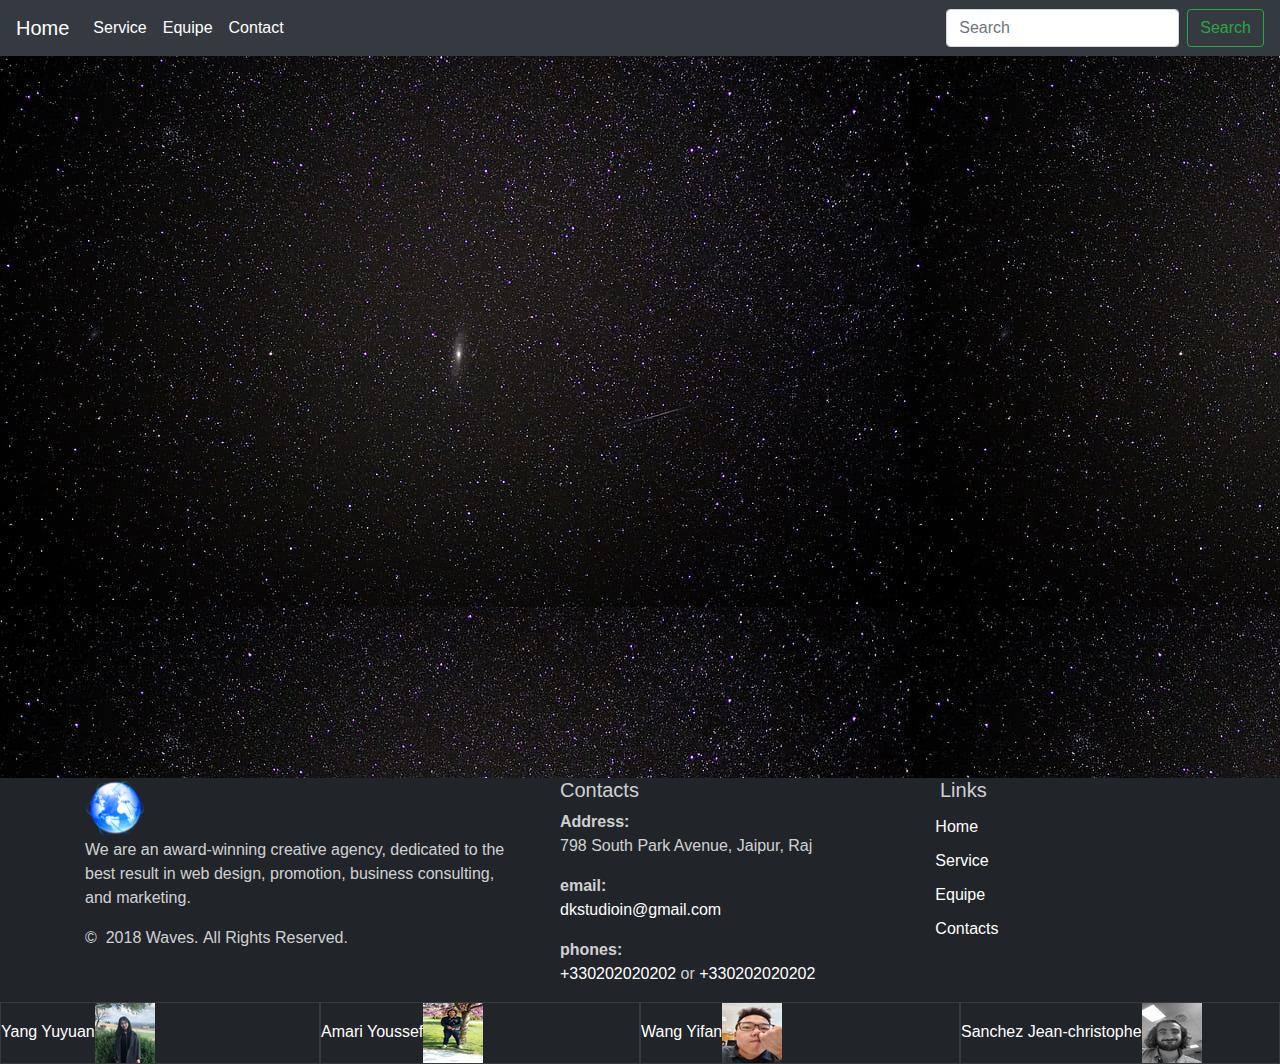
<file: index.html>
<!doctype html>

<html lang="en">
<head>
  <meta charset="utf-8">

  <title>Universal Consulting Company</title>
  <meta name="description" content="contact page">
  <meta name="author" content="Youssef Amari">
  
  <link rel="stylesheet" href="bootstrap/css/bootstrap.css">
  <link rel="stylesheet" href="../bootstrap/css/bootstrap.min.css">  
  <link rel="stylesheet" href="contact/css/contact.css">

  <!--NAV BAR-->
  <nav class="navbar navbar-expand-lg navbar-dark bg-dark">
    <!--go to index.html our main page-->
    <a class="navbar-brand" href="../index.html">Home</a>
    <button class="navbar-toggler" type="button" data-toggle="collapse" data-target="#navbarSupportedContent" aria-controls="navbarSupportedContent" aria-expanded="false" aria-label="Toggle navigation">
      <span class="navbar-toggler-icon"></span>
    </button>
  
    <div class="collapse navbar-collapse" id="navbarSupportedContent">
      <ul class="navbar-nav mr-auto">
        <li class="nav-item active">
          <!--go to services.html into the directory services-->
          <a class="nav-link" href="services/services.html">Service</a>
        </li>
        <li class="nav-item active">
          <!--go to equipe.html into the directory equipe-->
            <a class="nav-link" href="equipe/equipe.html">Equipe</a>
          </li>
          <li class="nav-item active">
          <!--go to contact.html into the directory contact-->
            <a class="nav-link" href="contact/contact.html">Contact</a>
          </li>
      </ul> 
      <!--search functionnality, not implemented yet-->
      <form class="form-inline my-2 my-lg-0">
        <input class="form-control mr-sm-2" type="search" placeholder="Search" aria-label="Search">
        <button class="btn btn-outline-success my-2 my-sm-0" type="submit">Search</button>
      </form>
    </div>
  </nav>
  <!--END OF NAV BAR-->

  <style>
    body {
    background-color:black;
    background-image:url(Images/stars.jpg);
    background-repeat: repeat;
    }

.relative2 {
  position: relative;
  top: 400px;
  }

  
.degrade {
    font-size: 50px;
    background: -webkit-gradient(linear, center top, center bottom, from(#ccffff), to(#003366));
    -webkit-background-clip: text;
    -webkit-text-fill-color: transparent;
}


#footer_to_bottom{
    width: 100%;
    margin-bottom: 50%;
}
  </style>  

</head>

<body>
    
    <marquee behavior="alternate" scrollamount="7" style="color:white;" class="relative2 degrade"  ><font size="15"><font face="Times New Roman">Universal Consulting Company</font></font></marquee>
      <!--END OF FORM-->

  <div id="footer_to_bottom"></div>
  <!--FOOTER-->
  <footer class="section footer-classic context-dark bg-image" style="background:#212529 ;">
    <div class="container">
      <div class="row row-30">
        <div class="col-md-4 col-xl-5">
          <div class="pr-xl-4"><a class="brand" href="../index.html"><img class="brand-logo-light" src="contact/image/globe.png" alt="company logo" width="60" height="60"></a>
            <p>We are an award-winning creative agency, dedicated to the best result in web design, promotion, business consulting, and marketing.</p>
            <!-- Rights-->
            <p class="rights"><span>©  </span><span class="copyright-year">2018</span><span> </span><span>Waves</span><span>. </span><span>All Rights Reserved.</span></p>
          </div>
        </div>
        <div class="col-md-4">
          <h5>Contacts</h5>
          <dl class="contact-list">
            <dt>Address:</dt>
            <dd>798 South Park Avenue, Jaipur, Raj</dd>
          </dl>
          <dl class="contact-list">
            <dt>email:</dt>
            <dd><a href="mailto:#">dkstudioin@gmail.com</a></dd>
          </dl>
          <dl class="contact-list">
            <dt>phones:</dt>
            <dd><a>+330202020202</a> <span>or</span> <a>+330202020202</a>
            </dd>
          </dl>
        </div>
        <div class="col-md-4 col-xl-3">
          <h5>Links</h5>
          <ul class="nav-list">
            <li><a href="../index.html">Home</a></li>
            <li><a href="../services/services.html">Service</a></li>
            <li><a href="../equipe/equipe.html">Equipe</a></li>
            <li><a href="../contact/contact.html">Contacts</a></li>
          </ul>
        </div>
      </div>
    </div>
    <div class="row no-gutters social-container">
      <div class="col"><a  href="https://fr.linkedin.com/in/jean-christophe-sanchez-41b06b171?trk=people-guest_profile-result-card_result-card_full-click">Yang Yuyuan<img src="contact/image/yuyuan.ico" alt="Card image cap"></a></div>
      <div class="col"><a  href="https://fr.linkedin.com/in/jean-christophe-sanchez-41b06b171?trk=people-guest_profile-result-card_result-card_full-click">Amari Youssef<img src="contact/image/youssef.ico" alt="Card image cap"></a></div>
      <div class="col"><a  href="https://fr.linkedin.com/in/jean-christophe-sanchez-41b06b171?trk=people-guest_profile-result-card_result-card_full-click">Wang Yifan<img src="contact/image/yifan.ico" alt="Card image cap"></a></div>
      <div class="col"><a  href="https://fr.linkedin.com/in/jean-christophe-sanchez-41b06b171?trk=people-guest_profile-result-card_result-card_full-click">Sanchez Jean-christophe<img src="contact/image/jc.ico" alt="Card image cap"></a></div>
    </div>
    
  </footer>
  <!--END OF FOOTER-->
</body>
</html>
</file>
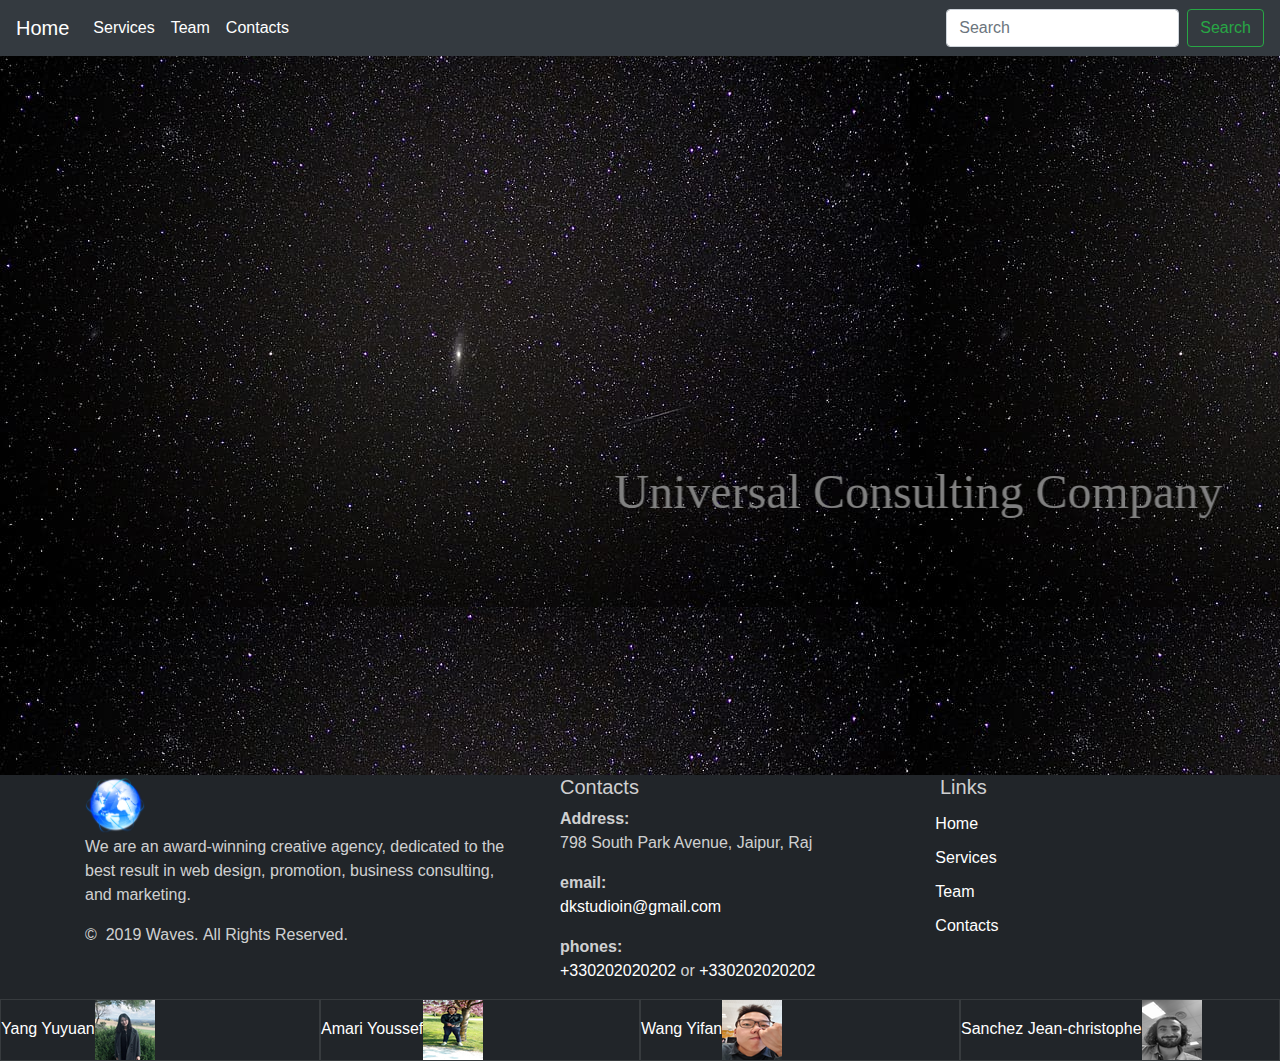
<file: Projet1/index.html>
<!doctype html>

<html lang="en">
<head>
  <meta charset="utf-8">
  <!--Implementation of a title-->
  <title>Universal Consulting Company</title>
  <meta name="description" content="contact page">
  <meta name="author" content="Youssef Amari">
  <!--Implementation of bootstrap-->
  <link rel="stylesheet" href="bootstrap/css/bootstrap.css">
  <link rel="stylesheet" href="../bootstrap/css/bootstrap.min.css">  
  <link rel="stylesheet" href="contact/css/contact.css">
  <!--Warning, to use correctly the web page, please open it in full screen-->
  <!--NAV BAR-->
  <nav class="navbar navbar-expand-lg navbar-dark bg-dark">
    <!--go to index.html our main page-->
    <a class="navbar-brand" href="index.html">Home</a>
    <button class="navbar-toggler" type="button" data-toggle="collapse" data-target="#navbarSupportedContent" aria-controls="navbarSupportedContent" aria-expanded="false" aria-label="Toggle navigation">
      <span class="navbar-toggler-icon"></span>
    </button>
  
    <div class="collapse navbar-collapse" id="navbarSupportedContent">
      <ul class="navbar-nav mr-auto">
        <li class="nav-item active">
          <!--go to services.html into the directory services-->
          <a class="nav-link" href="services/services.html">Services</a>
        </li>
        <li class="nav-item active">
          <!--go to equipe.html into the directory equipe-->
            <a class="nav-link" href="equipe/equipe.html">Team</a>
          </li>
          <li class="nav-item active">
          <!--go to contact.html into the directory contact-->
            <a class="nav-link" href="contact/contact.html">Contacts</a>
          </li>
      </ul> 
      <!--search functionnality, not implemented yet-->
      <form class="form-inline my-2 my-lg-0">
        <input class="form-control mr-sm-2" type="search" placeholder="Search" aria-label="Search">
        <button class="btn btn-outline-success my-2 my-sm-0" type="submit">Search</button>
      </form>
    </div>
  </nav>
  <!--END OF NAV BAR-->


  <!-- COMMENT OF STYLE TAG
    First, implementation of an image in background
      Then, regulation of the height of the text "Universal Consulting Company"
      Then, implementation of degrade text color
      And to finish, Implementation of the configuration of the footer-->
  <style> 
    body {
    background-color:black;
    background-image:url(Images/stars.jpg); 
    background-repeat: repeat;
    }

.relative2 {
  position: relative; 
  top: 400px;
  }

  
.degrade {
    font-size: 50px;
    background: -webkit-gradient(linear, center top, center bottom, from(#ccffff), to(#003366));
    -webkit-background-clip: text;
    -webkit-text-fill-color: transparent;
}


#footer_to_bottom{
    width: 100%;
    margin-bottom: 50%;
}
  </style>  

</head>

<body>
    <!--BEGINNING OF THE FORM
      Choice of the font size, the font face, the behaviour of the text "Universal Consulting Company"     -->
    <marquee style="color:grey;"   class="relative2" behavior="alternate" scrollamount="7" ><font size="15"><font face="Times New Roman">Universal Consulting Company</font></font></marquee>
      <!--END OF FORM-->

  <div id="footer_to_bottom"></div>
  <!--FOOTER-->
  <footer class="section footer-classic context-dark bg-image" style="background:#212529 ;"> <!--Choice of color of footer background -->
    <div class="container">
      <!--Choice of footer configuration-->
      <div class="row row-30"> 
        <div class="col-md-4 col-xl-5">
          <div class="pr-xl-4"><a class="brand" href="index.html"><img class="brand-logo-light" src="contact/image/globe.png" alt="company logo" width="60" height="60"></a>
            <p>We are an award-winning creative agency, dedicated to the best result in web design, promotion, business consulting, and marketing.</p>
            <!-- Rights-->
            <p class="rights"><span>©  </span><span class="copyright-year">2019</span><span> </span><span>Waves</span><span>. </span><span>All Rights Reserved.</span></p>
          </div>
        </div>
        <div class="col-md-4">
          <h5>Contacts</h5>
          <dl class="contact-list">
            <dt>Address:</dt>
            <dd>798 South Park Avenue, Jaipur, Raj</dd>
          </dl>
          <dl class="contact-list">
            <dt>email:</dt>
            <dd><a href="mailto:#">dkstudioin@gmail.com</a></dd>
          </dl>
          <dl class="contact-list">
            <dt>phones:</dt>
            <dd><a>+330202020202</a> <span>or</span> <a>+330202020202</a>
            </dd>
          </dl>
        </div>
        <div class="col-md-4 col-xl-3">
          <h5>Links</h5>
          <!--Implementation of links-->
          <ul class="nav-list">
            <li><a href="index.html">Home</a></li>
            <li><a href="services/services.html">Services</a></li>
            <li><a href="equipe/equipe.html">Team</a></li>
            <li><a href="contact/contact.html">Contacts</a></li>
          </ul>
        </div>
      </div>
    </div>
    <!--Implementation of links to LinkedIn user accounts-->
    <div class="row no-gutters social-container">
      <div class="col"><a  href="https://www.linkedin.com/in/yuyuan-yang-94844a155/">Yang Yuyuan<img src="contact/image/yuyuan.ico" alt="Card image cap"></a></div>
      <div class="col"><a  href="https://www.linkedin.com/in/youssef-amari-6aa4a3193/">Amari Youssef<img src="contact/image/youssef.ico" alt="Card image cap"></a></div>
      <div class="col"><a  href="https://www.linkedin.com/in/yifan-wang-7b2947199/">Wang Yifan<img src="contact/image/yifan.ico" alt="Card image cap"></a></div>
      <div class="col"><a  href="https://www.linkedin.com/in/jean-christophe-sanchez-41b06b171/">Sanchez Jean-christophe<img src="contact/image/jc.ico" alt="Card image cap"></a></div>
    </div>
    
  </footer>
  <!--END OF FOOTER-->
</body>
</html>
</file>
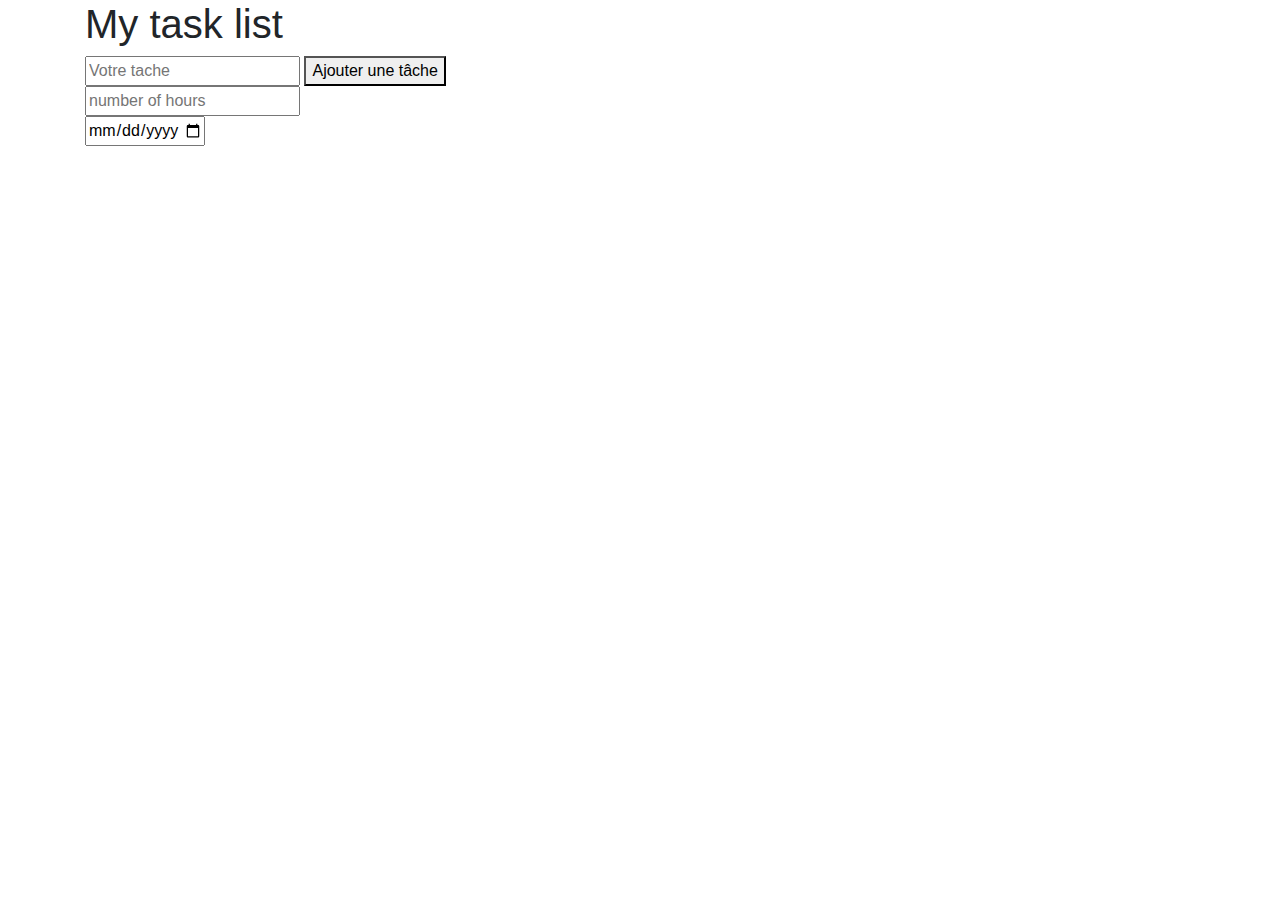
<file: Projet2/index.html>
<!doctype html>

<html lang="en">
<head>
  <meta charset="utf-8">

  <title>liste des choses à faire</title>
  <meta name="description" content="liste des choses à faire">
  <meta name="author" content="SitePoint">

  <link rel="stylesheet" href="css/style.css">
  <link rel="stylesheet" href="bootstrap/css/bootstrap.min.css">

</head>

<body>
		<div class="container">
				
					<div>
						<h1>My task list</h1>
						
					</div>
				
		
				
		
				<div>
					<div>
						<input id="userText" type="text" placeholder="Votre tache">
						<button id="add" onclick="main()">Ajouter une tâche</button>
						<input id="updatetext" type="text" placeholder="Votre tache" style="display:none">
					</div>
					<div>
						<input id="timeTask" type="number" placeholder="number of hours">
					</div>
					<div>
						<input id="date" type="date" placeholder="my date" min="2012-12-22" max="2030-12-31">
					</div>

				</div>
		
				<!-- emplacement nécessaire à l'ajout des listes-->
				<div>
					<div>
						<ul>
						</ul>
					</div>
				</div>
		
			</div>
  <script src="js/liste_tache.js"></script>
</body>
</html>
</file>
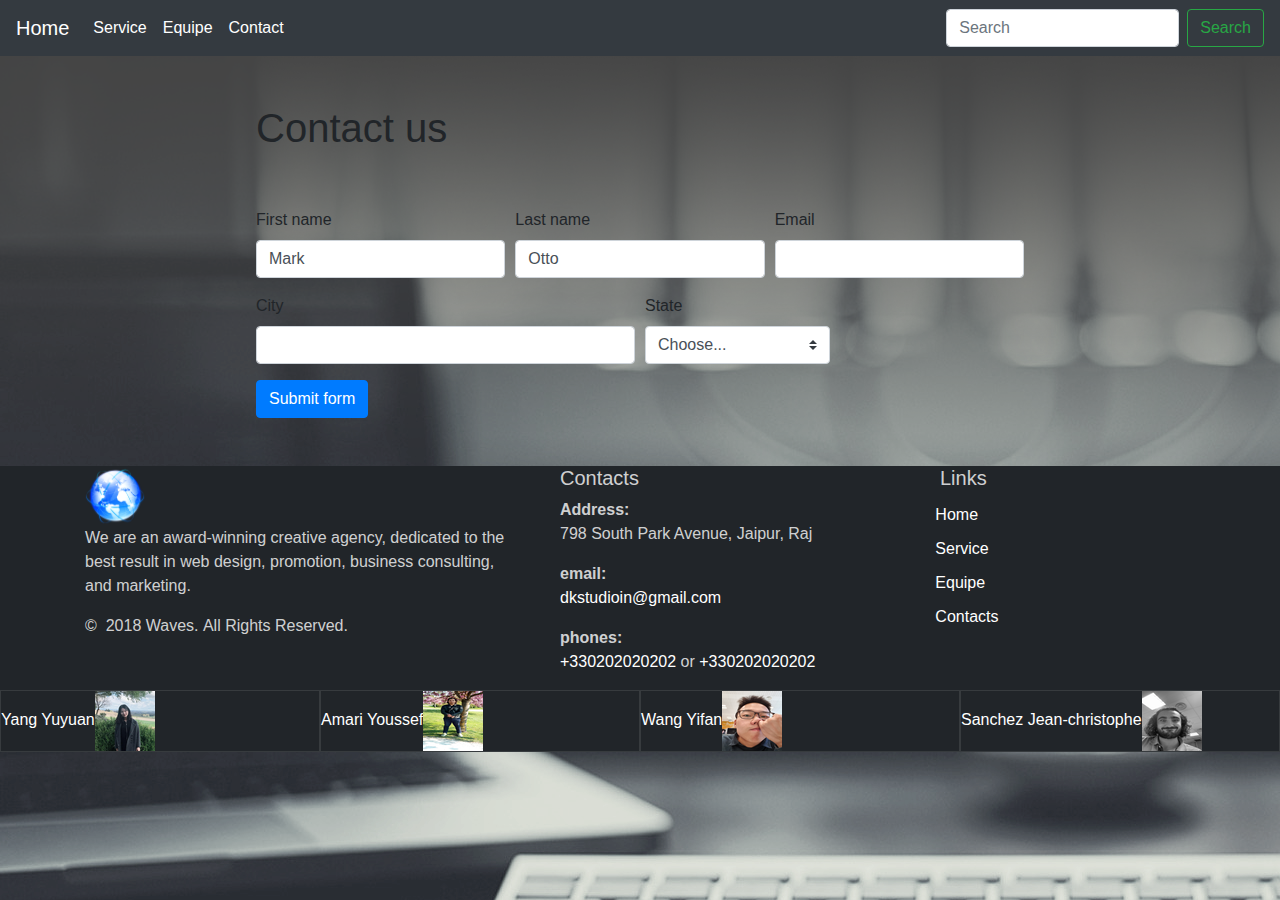
<file: contact/contact.html>
<!doctype html>

<html lang="en">
<head>
  <meta charset="utf-8">

  <title>Contactez-nous</title>
  <meta name="description" content="contact page">
  <meta name="author" content="jean-christophe Sanchez">
  <!--CSS FILE NEEDED-->
  <link rel="stylesheet" href="../bootstrap/css/bootstrap.css">
  <link rel="stylesheet" href="css/contact.css">
  <!--JS FILE NEEDED-->
  <script src="js/contact.js"></script> 


  <!--NAV BAR-->
  <nav class="navbar navbar-expand-lg navbar-dark bg-dark">
    <!--go to index.html our main page-->
    <a class="navbar-brand" href="../index.html">Home</a>
    <button class="navbar-toggler" type="button" data-toggle="collapse" data-target="#navbarSupportedContent" aria-controls="navbarSupportedContent" aria-expanded="false" aria-label="Toggle navigation">
      <span class="navbar-toggler-icon"></span>
    </button>
  
    <div class="collapse navbar-collapse" id="navbarSupportedContent">
      <ul class="navbar-nav mr-auto">
        <li class="nav-item active">
          <!--go to services.html into the directory services-->
          <a class="nav-link" href="../services/services.html">Service</a>
        </li>
        <li class="nav-item active">
          <!--go to equipe.html into the directory equipe-->
            <a class="nav-link" href="../equipe/equipe.html">Equipe</a>
          </li>
          <li class="nav-item active">
          <!--go to contact.html into the directory contact-->
            <a class="nav-link" href="../contact/contact.html">Contact</a>
          </li>
      </ul> 
      <!--search functionnality, not implemented yet-->
      <form class="form-inline my-2 my-lg-0">
        <input class="form-control mr-sm-2" type="search" placeholder="Search" aria-label="Search">
        <button class="btn btn-outline-success my-2 my-sm-0" type="submit">Search</button>
      </form>
    </div>
  </nav>
  <!--END OF NAV BAR-->

</head>
<body>

  <!--FORM-->
  <br><br>
  
<div id="formulaire">
  <h1>Contact us</h1>  
  <br><br>
  <form class="needs-validation" novalidate>
    <div class="form-row">
      <div class="col-md-4 mb-3">
        <label for="validationTooltip01">First name</label>
        <input type="text" class="form-control" id="first_name" value="Mark" required>
      </div>
      <div class="col-md-4 mb-3">
        <label for="validationTooltip02">Last name</label>
        <input type="text" class="form-control" id="last_name" value="Otto" required>
      </div>
      <div class="col-md-4 mb-3">
        <label for="validationTooltipUsername">Email</label>
        <div class="input-group">
          <input type="text" class="form-control" id="email" aria-describedby="validationTooltipUsernamePrepend" required>
        </div>
      </div>
    </div>
    <div class="form-row">
      <div class="col-md-6 mb-3">
        <label for="validationTooltip03">City</label>
        <input type="text" class="form-control" id="validationTooltip03" required>
      </div>
      <div class="col-md-3 mb-3">
        <label for="validationTooltip04">State</label>
        <select class="custom-select" id="validationTooltip04" required>
          <option selected disabled value="">Choose...</option>
          <option value="Afghanistan">Afghanistan</option>
                <option value="Åland Islands">Åland Islands</option>
                <option value="Albania">Albania</option>
                <option value="Algeria">Algeria</option>
                <option value="American Samoa">American Samoa</option>
                <option value="Andorra">Andorra</option>
                <option value="Angola">Angola</option>
                <option value="Anguilla">Anguilla</option>
                <option value="Antarctica">Antarctica</option>
                <option value="Antigua and Barbuda">Antigua and Barbuda</option>
                <option value="Argentina">Argentina</option>
                <option value="Armenia">Armenia</option>
                <option value="Aruba">Aruba</option>
                <option value="Australia">Australia</option>
                <option value="Austria">Austria</option>
                <option value="Azerbaijan">Azerbaijan</option>
                <option value="Bahamas">Bahamas</option>
                <option value="Bahrain">Bahrain</option>
                <option value="Bangladesh">Bangladesh</option>
                <option value="Barbados">Barbados</option>
                <option value="Belarus">Belarus</option>
                <option value="Belgium">Belgium</option>
                <option value="Belize">Belize</option>
                <option value="Benin">Benin</option>
                <option value="Bermuda">Bermuda</option>
                <option value="Bhutan">Bhutan</option>
                <option value="Bolivia">Bolivia</option>
                <option value="Bosnia and Herzegovina">Bosnia and Herzegovina</option>
                <option value="Botswana">Botswana</option>
                <option value="Bouvet Island">Bouvet Island</option>
                <option value="Brazil">Brazil</option>
                <option value="British Indian Ocean Territory">British Indian Ocean Territory</option>
                <option value="Brunei Darussalam">Brunei Darussalam</option>
                <option value="Bulgaria">Bulgaria</option>
                <option value="Burkina Faso">Burkina Faso</option>
                <option value="Burundi">Burundi</option>
                <option value="Cambodia">Cambodia</option>
                <option value="Cameroon">Cameroon</option>
                <option value="Canada">Canada</option>
                <option value="Cape Verde">Cape Verde</option>
                <option value="Cayman Islands">Cayman Islands</option>
                <option value="Central African Republic">Central African Republic</option>
                <option value="Chad">Chad</option>
                <option value="Chile">Chile</option>
                <option value="China">China</option>
                <option value="Christmas Island">Christmas Island</option>
                <option value="Cocos (Keeling) Islands">Cocos (Keeling) Islands</option>
                <option value="Colombia">Colombia</option>
                <option value="Comoros">Comoros</option>
                <option value="Congo">Congo</option>
                <option value="Congo, The Democratic Republic of The">Congo, The Democratic Republic of The</option>
                <option value="Cook Islands">Cook Islands</option>
                <option value="Costa Rica">Costa Rica</option>
                <option value="Cote D'ivoire">Cote D'ivoire</option>
                <option value="Croatia">Croatia</option>
                <option value="Cuba">Cuba</option>
                <option value="Cyprus">Cyprus</option>
                <option value="Czech Republic">Czech Republic</option>
                <option value="Denmark">Denmark</option>
                <option value="Djibouti">Djibouti</option>
                <option value="Dominica">Dominica</option>
                <option value="Dominican Republic">Dominican Republic</option>
                <option value="Ecuador">Ecuador</option>
                <option value="Egypt">Egypt</option>
                <option value="El Salvador">El Salvador</option>
                <option value="Equatorial Guinea">Equatorial Guinea</option>
                <option value="Eritrea">Eritrea</option>
                <option value="Estonia">Estonia</option>
                <option value="Ethiopia">Ethiopia</option>
                <option value="Falkland Islands (Malvinas)">Falkland Islands (Malvinas)</option>
                <option value="Faroe Islands">Faroe Islands</option>
                <option value="Fiji">Fiji</option>
                <option value="Finland">Finland</option>
                <option value="France">France</option>
                <option value="French Guiana">French Guiana</option>
                <option value="French Polynesia">French Polynesia</option>
                <option value="French Southern Territories">French Southern Territories</option>
                <option value="Gabon">Gabon</option>
                <option value="Gambia">Gambia</option>
                <option value="Georgia">Georgia</option>
                <option value="Germany">Germany</option>
                <option value="Ghana">Ghana</option>
                <option value="Gibraltar">Gibraltar</option>
                <option value="Greece">Greece</option>
                <option value="Greenland">Greenland</option>
                <option value="Grenada">Grenada</option>
                <option value="Guadeloupe">Guadeloupe</option>
                <option value="Guam">Guam</option>
                <option value="Guatemala">Guatemala</option>
                <option value="Guernsey">Guernsey</option>
                <option value="Guinea">Guinea</option>
                <option value="Guinea-bissau">Guinea-bissau</option>
                <option value="Guyana">Guyana</option>
                <option value="Haiti">Haiti</option>
                <option value="Heard Island and Mcdonald Islands">Heard Island and Mcdonald Islands</option>
                <option value="Holy See (Vatican City State)">Holy See (Vatican City State)</option>
                <option value="Honduras">Honduras</option>
                <option value="Hong Kong">Hong Kong</option>
                <option value="Hungary">Hungary</option>
                <option value="Iceland">Iceland</option>
                <option value="India">India</option>
                <option value="Indonesia">Indonesia</option>
                <option value="Iran, Islamic Republic of">Iran, Islamic Republic of</option>
                <option value="Iraq">Iraq</option>
                <option value="Ireland">Ireland</option>
                <option value="Isle of Man">Isle of Man</option>
                <option value="Israel">Israel</option>
                <option value="Italy">Italy</option>
                <option value="Jamaica">Jamaica</option>
                <option value="Japan">Japan</option>
                <option value="Jersey">Jersey</option>
                <option value="Jordan">Jordan</option>
                <option value="Kazakhstan">Kazakhstan</option>
                <option value="Kenya">Kenya</option>
                <option value="Kiribati">Kiribati</option>
                <option value="Korea, Democratic People's Republic of">Korea, Democratic People's Republic of</option>
                <option value="Korea, Republic of">Korea, Republic of</option>
                <option value="Kuwait">Kuwait</option>
                <option value="Kyrgyzstan">Kyrgyzstan</option>
                <option value="Lao People's Democratic Republic">Lao People's Democratic Republic</option>
                <option value="Latvia">Latvia</option>
                <option value="Lebanon">Lebanon</option>
                <option value="Lesotho">Lesotho</option>
                <option value="Liberia">Liberia</option>
                <option value="Libyan Arab Jamahiriya">Libyan Arab Jamahiriya</option>
                <option value="Liechtenstein">Liechtenstein</option>
                <option value="Lithuania">Lithuania</option>
                <option value="Luxembourg">Luxembourg</option>
                <option value="Macao">Macao</option>
                <option value="Macedonia, The Former Yugoslav Republic of">Macedonia, The Former Yugoslav Republic of</option>
                <option value="Madagascar">Madagascar</option>
                <option value="Malawi">Malawi</option>
                <option value="Malaysia">Malaysia</option>
                <option value="Maldives">Maldives</option>
                <option value="Mali">Mali</option>
                <option value="Malta">Malta</option>
                <option value="Marshall Islands">Marshall Islands</option>
                <option value="Martinique">Martinique</option>
                <option value="Mauritania">Mauritania</option>
                <option value="Mauritius">Mauritius</option>
                <option value="Mayotte">Mayotte</option>
                <option value="Mexico">Mexico</option>
                <option value="Micronesia, Federated States of">Micronesia, Federated States of</option>
                <option value="Moldova, Republic of">Moldova, Republic of</option>
                <option value="Monaco">Monaco</option>
                <option value="Mongolia">Mongolia</option>
                <option value="Montenegro">Montenegro</option>
                <option value="Montserrat">Montserrat</option>
                <option value="Morocco">Morocco</option>
                <option value="Mozambique">Mozambique</option>
                <option value="Myanmar">Myanmar</option>
                <option value="Namibia">Namibia</option>
                <option value="Nauru">Nauru</option>
                <option value="Nepal">Nepal</option>
                <option value="Netherlands">Netherlands</option>
                <option value="Netherlands Antilles">Netherlands Antilles</option>
                <option value="New Caledonia">New Caledonia</option>
                <option value="New Zealand">New Zealand</option>
                <option value="Nicaragua">Nicaragua</option>
                <option value="Niger">Niger</option>
                <option value="Nigeria">Nigeria</option>
                <option value="Niue">Niue</option>
                <option value="Norfolk Island">Norfolk Island</option>
                <option value="Northern Mariana Islands">Northern Mariana Islands</option>
                <option value="Norway">Norway</option>
                <option value="Oman">Oman</option>
                <option value="Pakistan">Pakistan</option>
                <option value="Palau">Palau</option>
                <option value="Palestinian Territory, Occupied">Palestinian Territory, Occupied</option>
                <option value="Panama">Panama</option>
                <option value="Papua New Guinea">Papua New Guinea</option>
                <option value="Paraguay">Paraguay</option>
                <option value="Peru">Peru</option>
                <option value="Philippines">Philippines</option>
                <option value="Pitcairn">Pitcairn</option>
                <option value="Poland">Poland</option>
                <option value="Portugal">Portugal</option>
                <option value="Puerto Rico">Puerto Rico</option>
                <option value="Qatar">Qatar</option>
                <option value="Reunion">Reunion</option>
                <option value="Romania">Romania</option>
                <option value="Russian Federation">Russian Federation</option>
                <option value="Rwanda">Rwanda</option>
                <option value="Saint Helena">Saint Helena</option>
                <option value="Saint Kitts and Nevis">Saint Kitts and Nevis</option>
                <option value="Saint Lucia">Saint Lucia</option>
                <option value="Saint Pierre and Miquelon">Saint Pierre and Miquelon</option>
                <option value="Saint Vincent and The Grenadines">Saint Vincent and The Grenadines</option>
                <option value="Samoa">Samoa</option>
                <option value="San Marino">San Marino</option>
                <option value="Sao Tome and Principe">Sao Tome and Principe</option>
                <option value="Saudi Arabia">Saudi Arabia</option>
                <option value="Senegal">Senegal</option>
                <option value="Serbia">Serbia</option>
                <option value="Seychelles">Seychelles</option>
                <option value="Sierra Leone">Sierra Leone</option>
                <option value="Singapore">Singapore</option>
                <option value="Slovakia">Slovakia</option>
                <option value="Slovenia">Slovenia</option>
                <option value="Solomon Islands">Solomon Islands</option>
                <option value="Somalia">Somalia</option>
                <option value="South Africa">South Africa</option>
                <option value="South Georgia and The South Sandwich Islands">South Georgia and The South Sandwich Islands</option>
                <option value="Spain">Spain</option>
                <option value="Sri Lanka">Sri Lanka</option>
                <option value="Sudan">Sudan</option>
                <option value="Suriname">Suriname</option>
                <option value="Svalbard and Jan Mayen">Svalbard and Jan Mayen</option>
                <option value="Swaziland">Swaziland</option>
                <option value="Sweden">Sweden</option>
                <option value="Switzerland">Switzerland</option>
                <option value="Syrian Arab Republic">Syrian Arab Republic</option>
                <option value="Taiwan, Province of China">Taiwan, Province of China</option>
                <option value="Tajikistan">Tajikistan</option>
                <option value="Tanzania, United Republic of">Tanzania, United Republic of</option>
                <option value="Thailand">Thailand</option>
                <option value="Timor-leste">Timor-leste</option>
                <option value="Togo">Togo</option>
                <option value="Tokelau">Tokelau</option>
                <option value="Tonga">Tonga</option>
                <option value="Trinidad and Tobago">Trinidad and Tobago</option>
                <option value="Tunisia">Tunisia</option>
                <option value="Turkey">Turkey</option>
                <option value="Turkmenistan">Turkmenistan</option>
                <option value="Turks and Caicos Islands">Turks and Caicos Islands</option>
                <option value="Tuvalu">Tuvalu</option>
                <option value="Uganda">Uganda</option>
                <option value="Ukraine">Ukraine</option>
                <option value="United Arab Emirates">United Arab Emirates</option>
                <option value="United Kingdom">United Kingdom</option>
                <option value="United States">United States</option>
                <option value="United States Minor Outlying Islands">United States Minor Outlying Islands</option>
                <option value="Uruguay">Uruguay</option>
                <option value="Uzbekistan">Uzbekistan</option>
                <option value="Vanuatu">Vanuatu</option>
                <option value="Venezuela">Venezuela</option>
                <option value="Viet Nam">Viet Nam</option>
                <option value="Virgin Islands, British">Virgin Islands, British</option>
                <option value="Virgin Islands, U.S.">Virgin Islands, U.S.</option>
                <option value="Wallis and Futuna">Wallis and Futuna</option>
                <option value="Western Sahara">Western Sahara</option>
                <option value="Yemen">Yemen</option>
                <option value="Zambia">Zambia</option>
                <option value="Zimbabwe">Zimbabwe</option>
        </select>
      </div>
    </div>
    <button class="btn btn-primary" onclick="check()" type="submit">Submit form</button>
  </form>
  <br><br>
</div>
  <!--END OF FORM-->


<!--FOOTER-->
<footer class="section footer-classic context-dark bg-image" style="background:#212529 ;">
        <div class="container">
          <div class="row row-30">
            <div class="col-md-4 col-xl-5">
              <div class="pr-xl-4"><a class="brand" href="../index.html"><img class="brand-logo-light" src="image/globe.png" alt="company logo" width="60" height="60"></a>
                <p>We are an award-winning creative agency, dedicated to the best result in web design, promotion, business consulting, and marketing.</p>
                <!-- Rights-->
                <p class="rights"><span>©  </span><span class="copyright-year">2018</span><span> </span><span>Waves</span><span>. </span><span>All Rights Reserved.</span></p>
              </div>
            </div>
            <div class="col-md-4">
              <h5>Contacts</h5>
              <dl class="contact-list">
                <dt>Address:</dt>
                <dd>798 South Park Avenue, Jaipur, Raj</dd>
              </dl>
              <dl class="contact-list">
                <dt>email:</dt>
                <dd><a href="mailto:#">dkstudioin@gmail.com</a></dd>
              </dl>
              <dl class="contact-list">
                <dt>phones:</dt>
                <dd><a>+330202020202</a> <span>or</span> <a>+330202020202</a>
                </dd>
              </dl>
            </div>
            <div class="col-md-4 col-xl-3">
              <h5>Links</h5>
              <ul class="nav-list">
                <li><a href="../index.html">Home</a></li>
                <li><a href="../services/services.html">Service</a></li>
                <li><a href="../equipe/equipe.html">Equipe</a></li>
                <li><a href="../contact/contact.html">Contacts</a></li>
              </ul>
            </div>
          </div>
        </div>
        <div class="row no-gutters social-container">
          <div class="col"><a  href="https://fr.linkedin.com/in/jean-christophe-sanchez-41b06b171?trk=people-guest_profile-result-card_result-card_full-click">Yang Yuyuan<img src="image/yuyuan.ico" alt="Card image cap"></a></div>
          <div class="col"><a  href="https://fr.linkedin.com/in/jean-christophe-sanchez-41b06b171?trk=people-guest_profile-result-card_result-card_full-click">Amari Youssef<img src="image/youssef.ico" alt="Card image cap"></a></div>
          <div class="col"><a  href="https://fr.linkedin.com/in/jean-christophe-sanchez-41b06b171?trk=people-guest_profile-result-card_result-card_full-click">Wang Yifan<img src="image/yifan.ico" alt="Card image cap"></a></div>
          <div class="col"><a  href="https://fr.linkedin.com/in/jean-christophe-sanchez-41b06b171?trk=people-guest_profile-result-card_result-card_full-click">Sanchez Jean-christophe<img src="image/jc.ico" alt="Card image cap"></a></div>
        </div>

</footer>
<!--END OF FOOTER-->

</body>
</html>
</file>
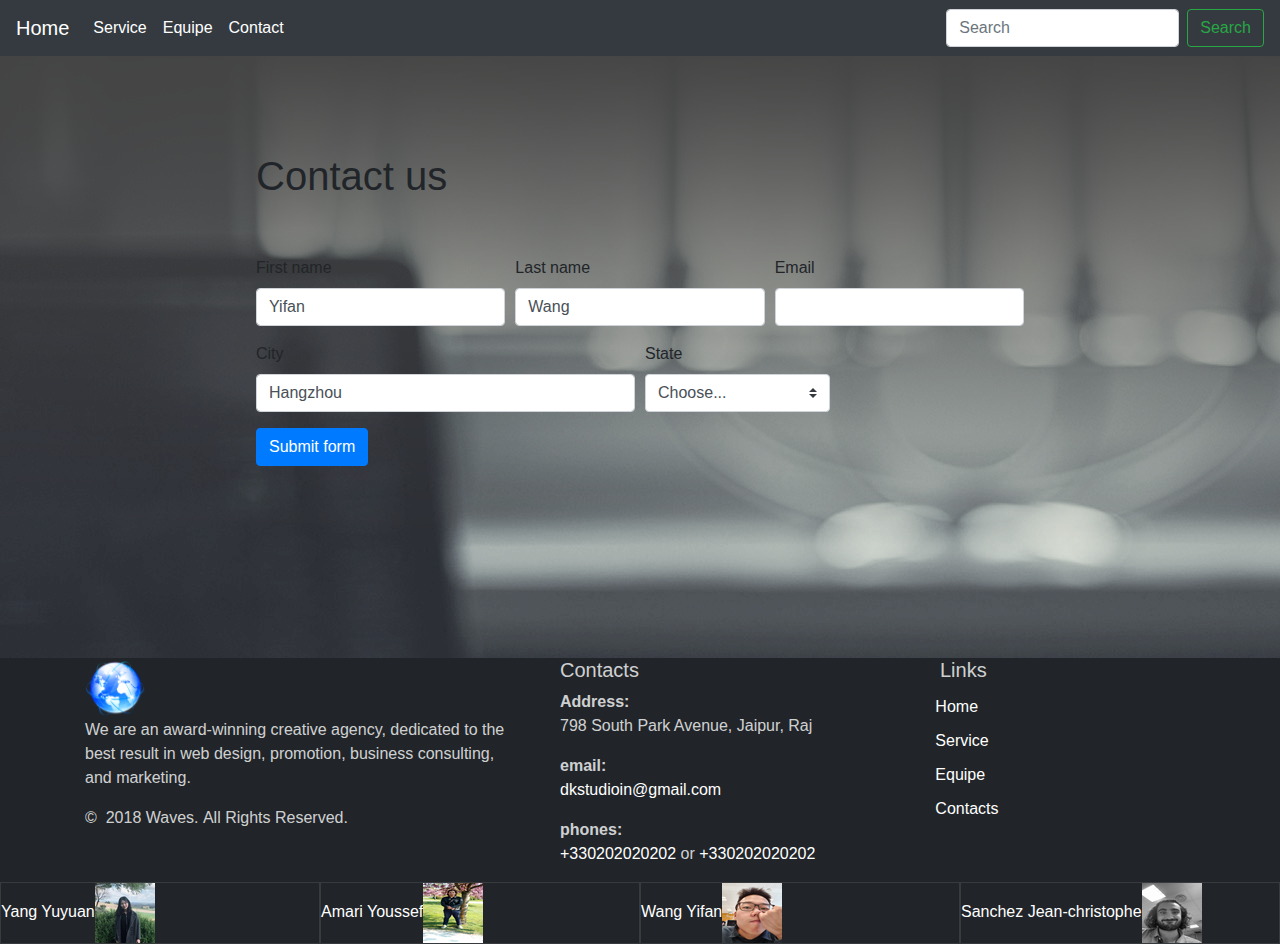
<file: Projet1/contact/contact.html>
<!doctype html>

<html lang="en">
<head>
  <meta charset="utf-8">

  <title>Contactez-nous</title>
  <meta name="description" content="contact page">
  <meta name="author" content="jean-christophe Sanchez">
  <!--CSS FILE NEEDED-->
  <link rel="stylesheet" href="../bootstrap/css/bootstrap.min.css">  
  <link rel="stylesheet" href="css/contact.css">
  <!--JS FILE NEEDED-->
  <script src="js/contact.js"></script> 


  <!--NAV BAR-->
  <nav class="navbar navbar-expand-lg navbar-dark bg-dark">
    <!--go to index.html our main page-->
    <a class="navbar-brand" href="../index.html">Home</a>
    <button class="navbar-toggler" type="button" data-toggle="collapse" data-target="#navbarSupportedContent" aria-controls="navbarSupportedContent" aria-expanded="false" aria-label="Toggle navigation">
      <span class="navbar-toggler-icon"></span>
    </button>
  
    <div class="collapse navbar-collapse" id="navbarSupportedContent">
      <ul class="navbar-nav mr-auto">
        <li class="nav-item active">
          <!--go to services.html into the directory services-->
          <a class="nav-link" href="../services/services.html">Service</a>
        </li>
        <li class="nav-item active">
          <!--go to equipe.html into the directory equipe-->
            <a class="nav-link" href="../equipe/equipe.html">Equipe</a>
          </li>
          <li class="nav-item active">
          <!--go to contact.html into the directory contact-->
            <a class="nav-link" href="../contact/contact.html">Contact</a>
          </li>
      </ul> 
      <!--search functionnality, not implemented yet-->
      <form class="form-inline my-2 my-lg-0">
        <input class="form-control mr-sm-2" type="search" placeholder="Search" aria-label="Search">
        <button class="btn btn-outline-success my-2 my-sm-0" type="submit">Search</button>
      </form>
    </div>
  </nav>
  <!--END OF NAV BAR-->

</head>
<body>


  <!--FORM-->
  <br><br><br><br>
  
<div id="formulaire">
  <h1>Contact us</h1>  
  <br><br>
  <form class="needs-validation" novalidate>
    <div class="form-row">
      <div class="col-md-4 mb-3">
        <label for="validationTooltip01">First name</label>
        <input type="text" class="form-control" id="first_name" value="Yifan" required>
      </div>
      <div class="col-md-4 mb-3">
        <label for="validationTooltip02">Last name</label>
        <input type="text" class="form-control" id="last_name" value="Wang" required>
      </div>
      <div class="col-md-4 mb-3">
        <label for="validationTooltipUsername">Email</label>
        <div class="input-group">
          <input type="text" class="form-control" id="email" aria-describedby="validationTooltipUsernamePrepend" required>
        </div>
      </div>
    </div>
    <div class="form-row">
      <div class="col-md-6 mb-3">
        <label for="validationTooltip03">City</label>
        <input type="text" class="form-control" id="validationTooltip03" value="Hangzhou" required>
      </div>
      <div class="col-md-3 mb-3">
        <label for="validationTooltip04">State</label>
        <select class="custom-select" id="validationTooltip04" required>
          <option selected disabled value="">Choose...</option>
          <option value="Afghanistan">Afghanistan</option>
                <option value="Åland Islands">Åland Islands</option>
                <option value="Albania">Albania</option>
                <option value="Algeria">Algeria</option>
                <option value="American Samoa">American Samoa</option>
                <option value="Andorra">Andorra</option>
                <option value="Angola">Angola</option>
                <option</div></option> value="Anguilla">Anguilla</option>
                <option value="Antarctica">Antarctica</option>
                <option value="Antigua and Barbuda">Antigua and Barbuda</option>
                <option value="Argentina">Argentina</option>
                <option value="Armenia">Armenia</option>
                <option value="Aruba">Aruba</option>
                <option value="Australia">Australia</option>
                <option value="Austria">Austria</option>
                <option value="Azerbaijan">Azerbaijan</option>
                <option value="Bahamas">Bahamas</option>
                <option value="Bahrain">Bahrain</option>
                <option value="Bangladesh">Bangladesh</option>
                <option value="Barbados">Barbados</option>
                <option value="Belarus">Belarus</option>
                <option value="Belgium">Belgium</option>
                <option value="Belize">Belize</option>
                <option value="Benin">Benin</option>
                <option value="Bermuda">Bermuda</option>
                <option value="Bhutan">Bhutan</option>
                <option value="Bolivia">Bolivia</option>
                <option value="Bosnia and Herzegovina">Bosnia and Herzegovina</option>
                <option value="Botswana">Botswana</option>
                <option value="Bouvet Island">Bouvet Island</option>
                <option value="Brazil">Brazil</option>
                <option value="British Indian Ocean Territory">British Indian Ocean Territory</option>
                <option value="Brunei Darussalam">Brunei Darussalam</option>
                <option value="Bulgaria">Bulgaria</option>
                <option value="Burkina Faso">Burkina Faso</option>
                <option value="Burundi">Burundi</option>
                <option value="Cambodia">Cambodia</option>
                <option value="Cameroon">Cameroon</option>
                <option value="Canada">Canada</option>
                <option value="Cape Verde">Cape Verde</option>
                <option value="Cayman Islands">Cayman Islands</option>
                <option value="Central African Republic">Central African Republic</option>
                <option value="Chad">Chad</option>
                <option value="Chile">Chile</option>
                <option value="China">China</option>
                <option value="Christmas Island">Christmas Island</option>
                <option value="Cocos (Keeling) Islands">Cocos (Keeling) Islands</option>
                <option value="Colombia">Colombia</option>
                <option value="Comoros">Comoros</option>
                <option value="Congo">Congo</option>
                <option value="Congo, The Democratic Republic of The">Congo, The Democratic Republic of The</option>
                <option value="Cook Islands">Cook Islands</option>
                <option value="Costa Rica">Costa Rica</option>
                <option value="Cote D'ivoire">Cote D'ivoire</option>
                <option value="Croatia">Croatia</option>
                <option value="Cuba">Cuba</option>
                <option value="Cyprus">Cyprus</option>
                <option value="Czech Republic">Czech Republic</option>
                <option value="Denmark">Denmark</option>
                <option value="Djibouti">Djibouti</option>
                <option value="Dominica">Dominica</option>
                <option value="Dominican Republic">Dominican Republic</option>
                <option value="Ecuador">Ecuador</option>
                <option value="Egypt">Egypt</option>
                <option value="El Salvador">El Salvador</option>
                <option value="Equatorial Guinea">Equatorial Guinea</option>
                <option value="Eritrea">Eritrea</option>
                <option value="Estonia">Estonia</option>
                <option value="Ethiopia">Ethiopia</option>
                <option value="Falkland Islands (Malvinas)">Falkland Islands (Malvinas)</option>
                <option value="Faroe Islands">Faroe Islands</option>
                <option value="Fiji">Fiji</option>
                <option value="Finland">Finland</option>
                <option value="France">France</option>
                <option value="French Guiana">French Guiana</option>
                <option value="French Polynesia">French Polynesia</option>
                <option value="French Southern Territories">French Southern Territories</option>
                <option value="Gabon">Gabon</option>
                <option value="Gambia">Gambia</option>
                <option value="Georgia">Georgia</option>
                <option value="Germany">Germany</option>
                <option value="Ghana">Ghana</option>
                <option value="Gibraltar">Gibraltar</option>
                <option value="Greece">Greece</option>
                <option value="Greenland">Greenland</option>
                <option value="Grenada">Grenada</option>
                <option value="Guadeloupe">Guadeloupe</option>
                <option value="Guam">Guam</option>
                <option value="Guatemala">Guatemala</option>
                <option value="Guernsey">Guernsey</option>
                <option value="Guinea">Guinea</option>
                <option value="Guinea-bissau">Guinea-bissau</option>
                <option value="Guyana">Guyana</option>
                <option value="Haiti">Haiti</option>
                <option value="Heard Island and Mcdonald Islands">Heard Island and Mcdonald Islands</option>
                <option value="Holy See (Vatican City State)">Holy See (Vatican City State)</option>
                <option value="Honduras">Honduras</option>
                <option value="Hong Kong">Hong Kong</option>
                <option value="Hungary">Hungary</option>
                <option value="Iceland">Iceland</option>
                <option value="India">India</option>
                <option value="Indonesia">Indonesia</option>
                <option value="Iran, Islamic Republic of">Iran, Islamic Republic of</option>
                <option value="Iraq">Iraq</option>
                <option value="Ireland">Ireland</option>
                <option value="Isle of Man">Isle of Man</option>
                <option value="Israel">Israel</option>
                <option value="Italy">Italy</option>
                <option value="Jamaica">Jamaica</option>
                <option value="Japan">Japan</option>
                <option value="Jersey">Jersey</option>
                <option value="Jordan">Jordan</option>
                <option value="Kazakhstan">Kazakhstan</option>
                <option value="Kenya">Kenya</option>
                <option value="Kiribati">Kiribati</option>
                <option value="Korea, Democratic People's Republic of">Korea, Democratic People's Republic of</option>
                <option value="Korea, Republic of">Korea, Republic of</option>
                <option value="Kuwait">Kuwait</option>
                <option value="Kyrgyzstan">Kyrgyzstan</option>
                <option value="Lao People's Democratic Republic">Lao People's Democratic Republic</option>
                <option value="Latvia">Latvia</option>
                <option value="Lebanon">Lebanon</option>
                <option value="Lesotho">Lesotho</option>
                <option value="Liberia">Liberia</option>
                <option value="Libyan Arab Jamahiriya">Libyan Arab Jamahiriya</option>
                <option value="Liechtenstein">Liechtenstein</option>
                <option value="Lithuania">Lithuania</option>
                <option value="Luxembourg">Luxembourg</option>
                <option value="Macao">Macao</option>
                <option value="Macedonia, The Former Yugoslav Republic of">Macedonia, The Former Yugoslav Republic of</option>
                <option value="Madagascar">Madagascar</option>
                <option value="Malawi">Malawi</option>
                <option value="Malaysia">Malaysia</option>
                <option value="Maldives">Maldives</option>
                <option value="Mali">Mali</option>
                <option value="Malta">Malta</option>
                <option value="Marshall Islands">Marshall Islands</option>
                <option value="Martinique">Martinique</option>
                <option value="Mauritania">Mauritania</option>
                <option value="Mauritius">Mauritius</option>
                <option value="Mayotte">Mayotte</option>
                <option value="Mexico">Mexico</option>
                <option value="Micronesia, Federated States of">Micronesia, Federated States of</option>
                <option value="Moldova, Republic of">Moldova, Republic of</option>
                <option value="Monaco">Monaco</option>
                <option value="Mongolia">Mongolia</option>
                <option value="Montenegro">Montenegro</option>
                <option value="Montserrat">Montserrat</option>
                <option value="Morocco">Morocco</option>
                <option value="Mozambique">Mozambique</option>
                <option value="Myanmar">Myanmar</option>
                <option value="Namibia">Namibia</option>
                <option value="Nauru">Nauru</option>
                <option value="Nepal">Nepal</option>
                <option value="Netherlands">Netherlands</option>
                <option value="Netherlands Antilles">Netherlands Antilles</option>
                <option value="New Caledonia">New Caledonia</option>
                <option value="New Zealand">New Zealand</option>
                <option value="Nicaragua">Nicaragua</option>
                <option value="Niger">Niger</option>
                <option value="Nigeria">Nigeria</option>
                <option value="Niue">Niue</option>
                <option value="Norfolk Island">Norfolk Island</option>
                <option value="Northern Mariana Islands">Northern Mariana Islands</option>
                <option value="Norway">Norway</option>
                <option value="Oman">Oman</option>
                <option value="Pakistan">Pakistan</option>
                <option value="Palau">Palau</option>
                <option value="Palestinian Territory, Occupied">Palestinian Territory, Occupied</option>
                <option value="Panama">Panama</option>
                <option value="Papua New Guinea">Papua New Guinea</option>
                <option value="Paraguay">Paraguay</option>
                <option value="Peru">Peru</option>
                <option value="Philippines">Philippines</option>
                <option value="Pitcairn">Pitcairn</option>
                <option value="Poland">Poland</option>
                <option value="Portugal">Portugal</option>
                <option value="Puerto Rico">Puerto Rico</option>
                <option value="Qatar">Qatar</option>
                <option value="Reunion">Reunion</option>
                <option value="Romania">Romania</option>
                <option value="Russian Federation">Russian Federation</option>
                <option value="Rwanda">Rwanda</option>
                <option value="Saint Helena">Saint Helena</option>
                <option value="Saint Kitts and Nevis">Saint Kitts and Nevis</option>
                <option value="Saint Lucia">Saint Lucia</option>
                <option value="Saint Pierre and Miquelon">Saint Pierre and Miquelon</option>
                <option value="Saint Vincent and The Grenadines">Saint Vincent and The Grenadines</option>
                <option value="Samoa">Samoa</option>
                <option value="San Marino">San Marino</option>
                <option value="Sao Tome and Principe">Sao Tome and Principe</option>
                <option value="Saudi Arabia">Saudi Arabia</option>
                <option value="Senegal">Senegal</option>
                <option value="Serbia">Serbia</option>
                <option value="Seychelles">Seychelles</option>
                <option value="Sierra Leone">Sierra Leone</option>
                <option value="Singapore">Singapore</option>
                <option value="Slovakia">Slovakia</option>
                <option value="Slovenia">Slovenia</option>
                <option value="Solomon Islands">Solomon Islands</option>
                <option value="Somalia">Somalia</option>
                <option value="South Africa">South Africa</option>
                <option value="South Georgia and The South Sandwich Islands">South Georgia and The South Sandwich Islands</option>
                <option value="Spain">Spain</option>
                <option value="Sri Lanka">Sri Lanka</option>
                <option value="Sudan">Sudan</option>
                <option value="Suriname">Suriname</option>
                <option value="Svalbard and Jan Mayen">Svalbard and Jan Mayen</option>
                <option value="Swaziland">Swaziland</option>
                <option value="Sweden">Sweden</option>
                <option value="Switzerland">Switzerland</option>
                <option value="Syrian Arab Republic">Syrian Arab Republic</option>
                <option value="Taiwan, Province of China">Taiwan, Province of China</option>
                <option value="Tajikistan">Tajikistan</option>
                <option value="Tanzania, United Republic of">Tanzania, United Republic of</option>
                <option value="Thailand">Thailand</option>
                <option value="Timor-leste">Timor-leste</option>
                <option value="Togo">Togo</option>
                <option value="Tokelau">Tokelau</option>
                <option value="Tonga">Tonga</option>
                <option value="Trinidad and Tobago">Trinidad and Tobago</option>
                <option value="Tunisia">Tunisia</option>
                <option value="Turkey">Turkey</option>
                <option value="Turkmenistan">Turkmenistan</option>
                <option value="Turks and Caicos Islands">Turks and Caicos Islands</option>
                <option value="Tuvalu">Tuvalu</option>
                <option value="Uganda">Uganda</option>
                <option value="Ukraine">Ukraine</option>
                <option value="United Arab Emirates">United Arab Emirates</option>
                <option value="United Kingdom">United Kingdom</option>
                <option value="United States">United States</option>
                <option value="United States Minor Outlying Islands">United States Minor Outlying Islands</option>
                <option value="Uruguay">U    height:90%;ruguay</option>
                <option value="Uzbekistan">Uzbekistan</option>
                <option value="Vanuatu">Vanuatu</option>
                <option value="Venezuela">Venezuela</option>
                <option value="Viet Nam">Viet Nam</option>
                <option value="Virgin Islands, British">Virgin Islands, British</option>
                <option value="Virgin Islands, U.S.">Virgin Islands, U.S.</option>
                <option value="Wallis and Futuna">Wallis and Futuna</option>
                <option value="Western Sahara">Western Sahara</option>
                <option value="Yemen">Yemen</option>
                <option value="Zambia">Zambia</option>
                <option value="Zi</div>
                  mbabwe">Zimbabwe</option>
        </select>
      </div>
    </div>
    <button class="btn btn-primary" onclick="check()" type="submit">Submit form</button>
  </form>
  <br><br>
</div>
  <!--END OF FORM-->
  <br><br><br><br><br><br>
<!--FOOTER-->
<footer class="section footer-classic context-dark bg-image" style="background:#212529 ;">
  <div class="container">
    <div class="row row-30">
      <div class="col-md-4 col-xl-5">
        <div class="pr-xl-4"><a class="brand" href="../index.html"><img class="brand-logo-light" src="../contact/image/globe.png" alt="company logo" width="60" height="60"></a>
          <p>We are an award-winning creative agency, dedicated to the best result in web design, promotion, business consulting, and marketing.</p>
          <!-- Rights-->
          <p class="rights"><span>©  </span><span class="copyright-year">2018</span><span> </span><span>Waves</span><span>. </span><span>All Rights Reserved.</span></p>
        </div>
      </div>
      <div class="col-md-4">
        <h5>Contacts</h5>
        <dl class="contact-list">
          <dt>Address:</dt>
          <dd>798 South Park Avenue, Jaipur, Raj</dd>
        </dl>
        <dl class="contact-list">
          <dt>email:</dt>
          <dd><a href="mailto:#">dkstudioin@gmail.com</a></dd>
        </dl>
        <dl class="contact-list">
          <dt>phones:</dt>
          <dd><a>+330202020202</a> <span>or</span> <a>+330202020202</a>
          </dd>
        </dl>
      </div>
      <div class="col-md-4 col-xl-3">
        <h5>Links</h5>
        <ul class="nav-list">
          <li><a href="../index.html">Home</a></li>
          <li><a href="../services/services.html">Service</a></li>
          <li><a href="../equipe/equipe.html">Equipe</a></li>
          <li><a href="../contact/contact.html">Contacts</a></li>
        </ul>
      </div>
    </div>
  </div>
  <div class="row no-gutters social-container">
    <div class="col"><a  href="https://fr.linkedin.com/in/jean-christophe-sanchez-41b06b171?trk=people-guest_profile-result-card_result-card_full-click">Yang Yuyuan<img src="image/yuyuan.ico" alt="Card image cap"></a></div>
    <div class="col"><a  href="https://fr.linkedin.com/in/jean-christophe-sanchez-41b06b171?trk=people-guest_profile-result-card_result-card_full-click">Amari Youssef<img src="image/youssef.ico" alt="Card image cap"></a></div>
    <div class="col"><a  href="https://fr.linkedin.com/in/jean-christophe-sanchez-41b06b171?trk=people-guest_profile-result-card_result-card_full-click">Wang Yifan<img src="image/yifan.ico" alt="Card image cap"></a></div>
    <div class="col"><a  href="https://fr.linkedin.com/in/jean-christophe-sanchez-41b06b171?trk=people-guest_profile-result-card_result-card_full-click">Sanchez Jean-christophe<img src="image/jc.ico" alt="Card image cap"></a></div>
  </div>

</footer>
<!--END OF FOOTER-->

</body>
</html>
</file>
<file: contact/css/contact.css>
.context-dark, .bg-gray-dark, .bg-primary {
    color: rgba(255, 255, 255, 0.8);
}

.footer-classic a, .footer-classic a:focus, .footer-classic a:active {
    color: #ffffff;
}

#formulaire{        
    margin-left: 20%;
    margin-right: 20%;
}


body{
    background-image: url("../image/background_contact.png");
    background-attachment: fixed;
}


.nav-list li {
    padding-top: 5px;
    padding-bottom: 5px;
}

.nav-list li a:hover:before {
    margin-left: 0;
    opacity: 1;
    visibility: visible;
}

ul, ol {
    list-style: none;
    padding: 0;
    margin: 0;
}

.social-inner {
    display: flex;
    flex-direction: column;
    align-items: center;
    width: 100%;
    padding: 23px;
    font: 900 13px/1 "Lato", -apple-system, BlinkMacSystemFont, "Segoe UI", Roboto, "Helvetica Neue", Arial, sans-serif;
    text-transform: uppercase;
    color: rgba(255, 255, 255, 0.5);
}
.social-container .col {
    border: 1px solid rgba(255, 255, 255, 0.1);
}
.nav-list li a:before {
    content: "\f14f";
    font: 400 21px/1 "Material Design Icons";
    color: #4d6de6;
    display: inline-block;
    vertical-align: baseline;
    margin-left: -28px;
    margin-right: 7px;
    opacity: 0;
    visibility: hidden;
    transition: .22s ease;
}
</file>
<file: Projet1/contact/css/contact.css>
.context-dark, .bg-gray-dark, .bg-primary {
    color: rgba(255, 255, 255, 0.8);
}

.footer-classic a, .footer-classic a:focus, .footer-classic a:active {
    color: #ffffff;
}

#formulaire{        
    margin-left: 20%;
    margin-right: 20%;
}


body{
    background-image: url("../image/background_contact.png");
    background-attachment: fixed;
}


.nav-list li {
    padding-top: 5px;
    padding-bottom: 5px;
}

.nav-list li a:hover:before {
    margin-left: 0;
    opacity: 1;
    visibility: visible;
}

ul, ol {
    list-style: none;
    padding: 0;
    margin: 0;
}

.social-inner {
    display: flex;
    flex-direction: column;
    align-items: center;
    width: 100%;
    padding: 23px;
    font: 900 13px/1 "Lato", -apple-system, BlinkMacSystemFont, "Segoe UI", Roboto, "Helvetica Neue", Arial, sans-serif;
    text-transform: uppercase;
    color: rgba(255, 255, 255, 0.5);
}
.social-container .col {
    border: 1px solid rgba(255, 255, 255, 0.1);
}
.nav-list li a:before {
    content: "\f14f";
    font: 400 21px/1 "Material Design Icons";
    color: #4d6de6;
    display: inline-block;
    vertical-align: baseline;
    margin-left: -28px;
    margin-right: 7px;
    opacity: 0;
    visibility: hidden;
    transition: .22s ease;
}
</file>
<file: Projet2/css/style.css>
.delete {
	display: none;
}
li {
	list-style: none;
	padding: 10px 20px;
	border: 2px solid #025f70;
	border-radius: 5px;
	margin-bottom: 10px;
	color: black

}

li > button {
	float: right;
}
</file>
